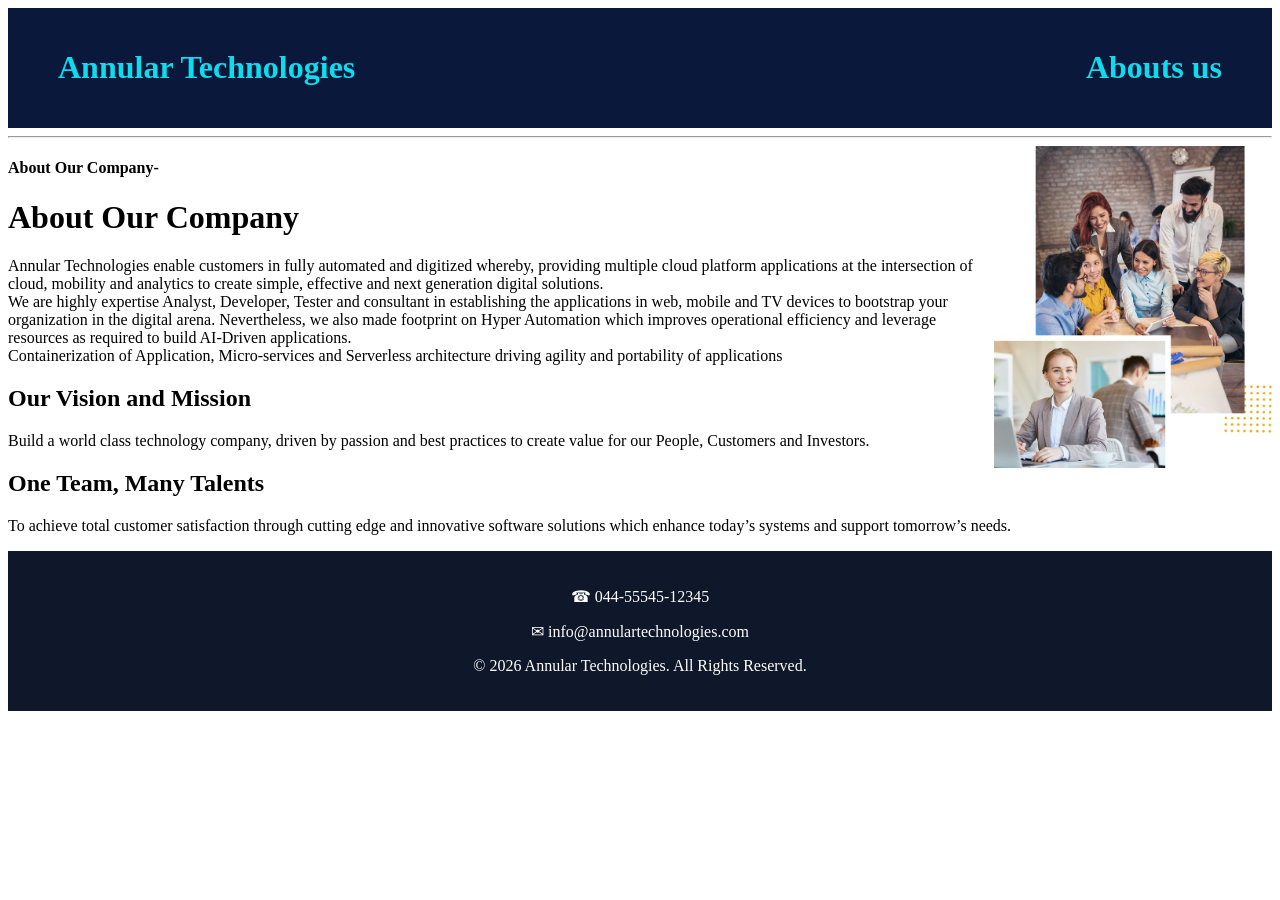
<file: about.html>
<!DOCTYPE html>
<html lang="en">
<head>
    <meta charset="UTF-8">
    <meta name="viewport" content="width=device-width, initial-scale=1.0">
    <title>annulartechnologies home</title>
     <style>
         header {
            background: #09183b;
            color: rgb(14, 220, 238);
            padding: 20px 50px;
            display: flex;
            justify-content: space-between;
            align-items: center;
        }
         .section {
            padding: 60px 50px;
            text-align: center;
        }

          footer {
            background: #0f172a;
            color: white;
            text-align: center;
            padding: 20px;
        }
        
     </style>
</head>
<body>
<header>
     <h1> Annular Technologies</h1>
    <h1 style="text-align: center;">Abouts us</h1>
   
    </header>
    
    
    <hr>
   
     <img width="22%" style="float:right;" src="about-3.jpg">

     <h4>About Our Company-</h4>

    <h1> About Our Company</h1>
    <section>

    <p> Annular Technologies enable customers in fully automated and digitized whereby, providing multiple cloud platform applications at the intersection of cloud, mobility and analytics to create simple, effective and next generation digital solutions.<br> We are highly expertise Analyst, Developer, Tester and consultant in establishing the applications in web, mobile and TV devices to bootstrap your organization in the digital arena. Nevertheless, we also made footprint on Hyper Automation which improves operational efficiency and leverage resources as required to build AI-Driven applications.<br> Containerization of Application, Micro-services and Serverless architecture driving agility and portability of applications</p>

    </section>

     <h2>Our Vision and Mission</h2>

     <p>Build a world class technology company, driven by passion and best practices to create value for our People, Customers and Investors.

</p>
      <h2>One Team, Many Talents</h2>

      <p>To achieve total customer satisfaction through cutting edge and innovative software solutions which enhance today’s systems and support tomorrow’s needs.

</p>
      <footer>
     <p> &#9742; 044-55545-12345</p> 
    <p> &#x2709; info@annulartechnologies.com</p>
    <p>© 2026 Annular Technologies. All Rights Reserved.</p>
</footer>
</body>
</html>
</file>
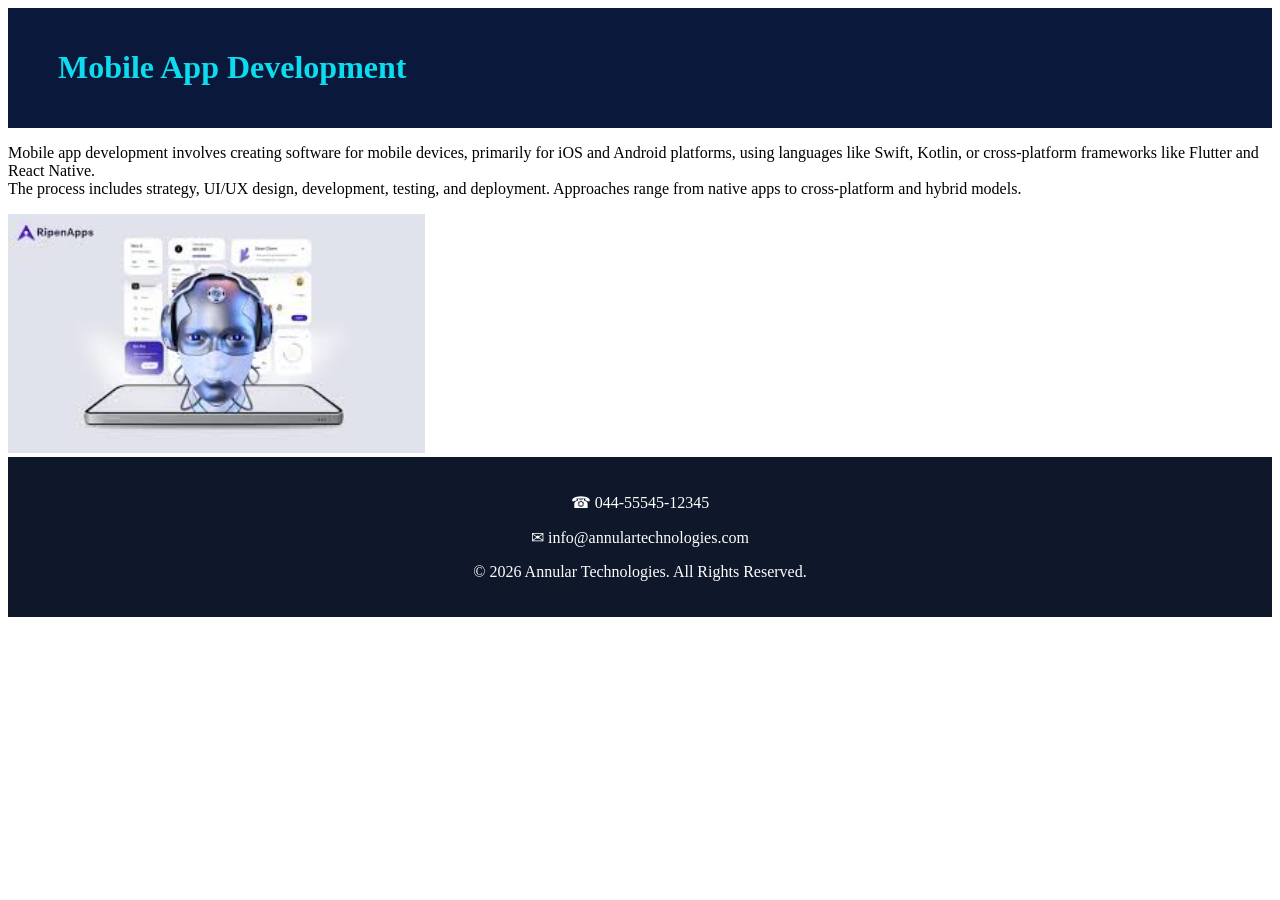
<file: learn more1.html>
<!DOCTYPE html>
<html lang="en">
<head>
    <meta charset="UTF-8">
    <meta name="viewport" content="width=device-width, initial-scale=1.0">
    <title>Document</title>

    <style>
         header {
            background: #09183b;
            color: rgb(14, 220, 238);
            padding: 20px 50px;
            display: flex;
            justify-content: space-between;
            align-items: center;
        }
         .section {
            padding: 60px 50px;
            text-align: center;
        }

          footer {
            background: #0f172a;
            color: white;
            text-align: center;
            padding: 20px;
        }
        
     </style>
</head>
<body>
    <header>
    <h1> Mobile App Development</h1>
    </header>

<p> Mobile app development involves creating software for mobile devices, primarily for iOS and Android platforms, using languages like Swift, Kotlin, or cross-platform frameworks like Flutter and React Native.<br> The process includes strategy, UI/UX design, development, testing, and deployment. Approaches range from native apps to cross-platform and hybrid models.</p>

<img style="width:33%;" src="images.jpg">
 <footer>
     <p> &#9742; 044-55545-12345</p> 
    <p> &#x2709; info@annulartechnologies.com</p>
    <p>© 2026 Annular Technologies. All Rights Reserved.</p>
</footer>

</body>
</html>
</file>
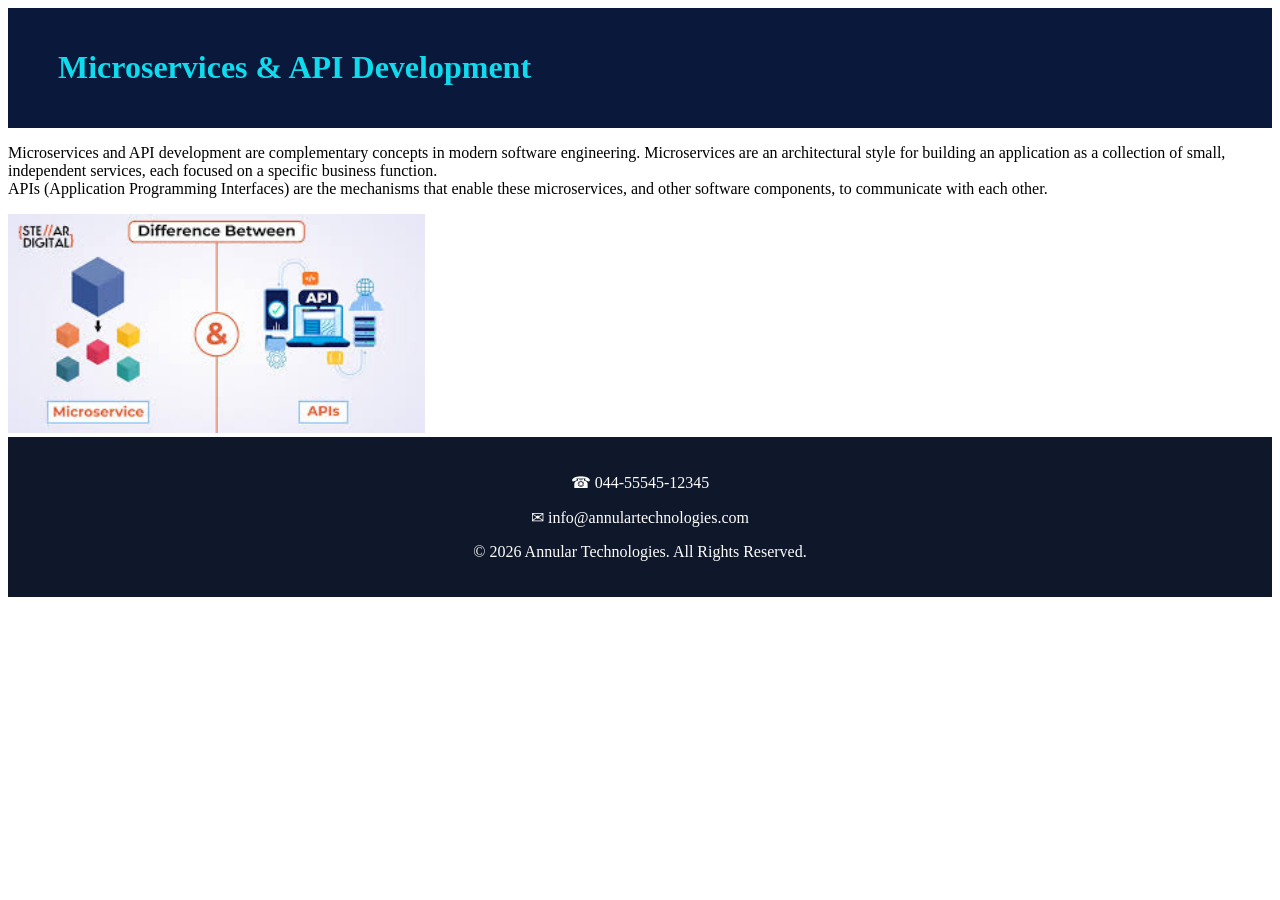
<file: learn more2.html>
<!DOCTYPE html>
<html lang="en">
<head>
    <meta charset="UTF-8">
    <meta name="viewport" content="width=device-width, initial-scale=1.0">
    <title>Document</title>

    <style>
         header {
            background: #09183b;
            color: rgb(14, 220, 238);
            padding: 20px 50px;
            display: flex;
            justify-content: space-between;
            align-items: center;
        }
         .section {
            padding: 60px 50px;
            text-align: center;
        }

          footer {
            background: #0f172a;
            color: white;
            text-align: center;
            padding: 20px;
        }
        
     </style>
</head>
<body>
    <header>
    <h1> Microservices & API Development</h1>
    </header>
<p> Microservices and API development are complementary concepts in modern software engineering. Microservices are an architectural style for building an application as a collection of small, independent services, each focused on a specific business function.<br> APIs (Application Programming Interfaces) are the mechanisms that enable these microservices, and other software components, to communicate with each other.</p>


<img style="width:33%;" src="download.jpg">
 <footer>
     <p> &#9742; 044-55545-12345</p> 
    <p> &#x2709; info@annulartechnologies.com</p>
    <p>© 2026 Annular Technologies. All Rights Reserved.</p>
</footer>

</body>
</html>
</file>
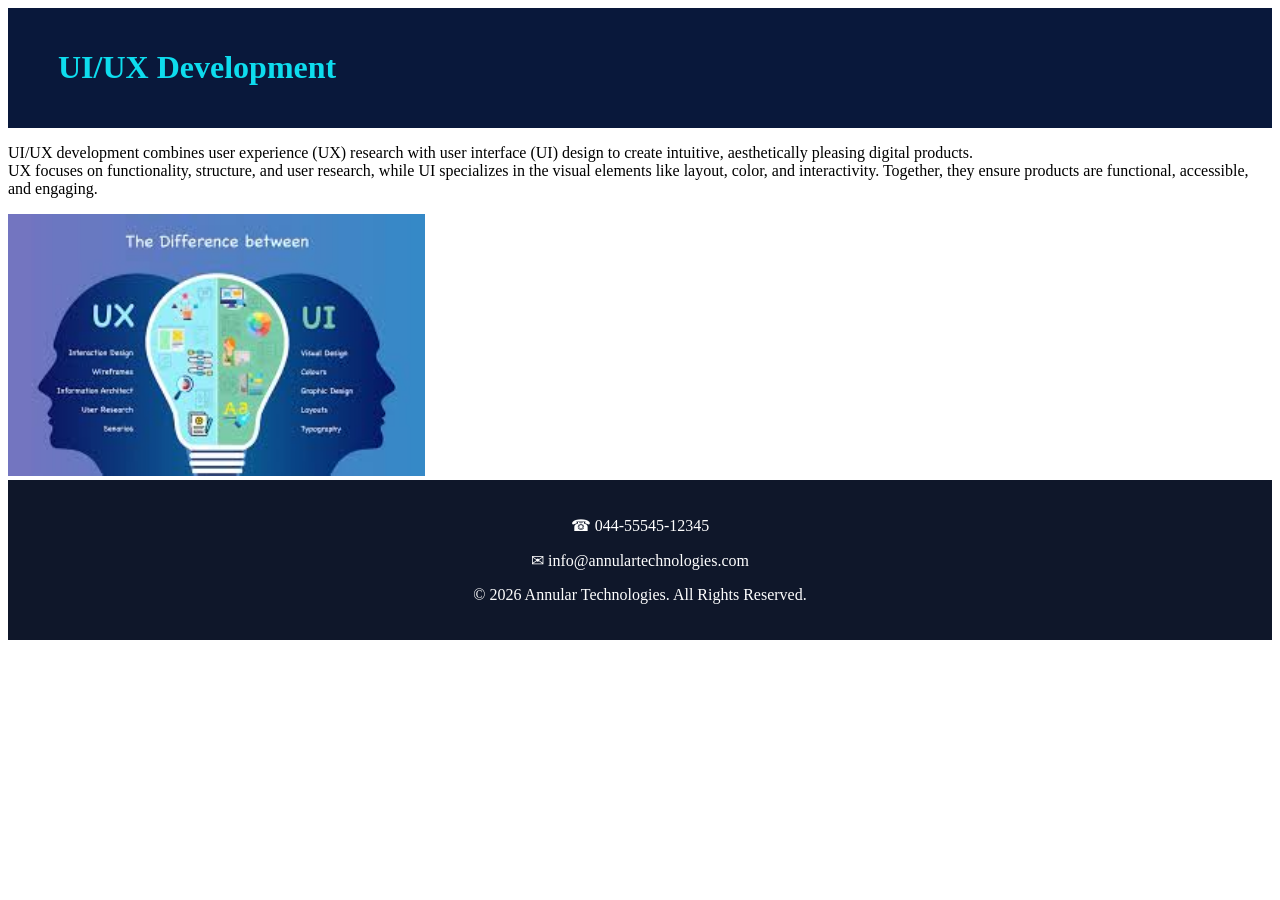
<file: learn more3.html>
<!DOCTYPE html>
<html lang="en">
<head>
    <meta charset="UTF-8">
    <meta name="viewport" content="width=device-width, initial-scale=1.0">
    <title>Document</title>

    <style>
         header {
            background: #09183b;
            color: rgb(14, 220, 238);
            padding: 20px 50px;
            display: flex;
            justify-content: space-between;
            align-items: center;
        }
         .section {
            padding: 60px 50px;
            text-align: center;
        }

          footer {
            background: #0f172a;
            color: white;
            text-align: center;
            padding: 20px;
        }
        
     </style>
</head>
<body>
    <header>
    <h1> UI/UX Development</h1>
    </header>

<p> UI/UX development combines user experience (UX) research with user interface (UI) design to create intuitive, aesthetically pleasing digital products.<br> UX focuses on functionality, structure, and user research, while UI specializes in the visual elements like layout, color, and interactivity. Together, they ensure products are functional, accessible, and engaging. </p>

<img style="width:33%;" src="download (1).jpg">
 <footer>
     <p> &#9742; 044-55545-12345</p> 
    <p> &#x2709; info@annulartechnologies.com</p>
    <p>© 2026 Annular Technologies. All Rights Reserved.</p>
</footer>

</body>
</html>
</file>
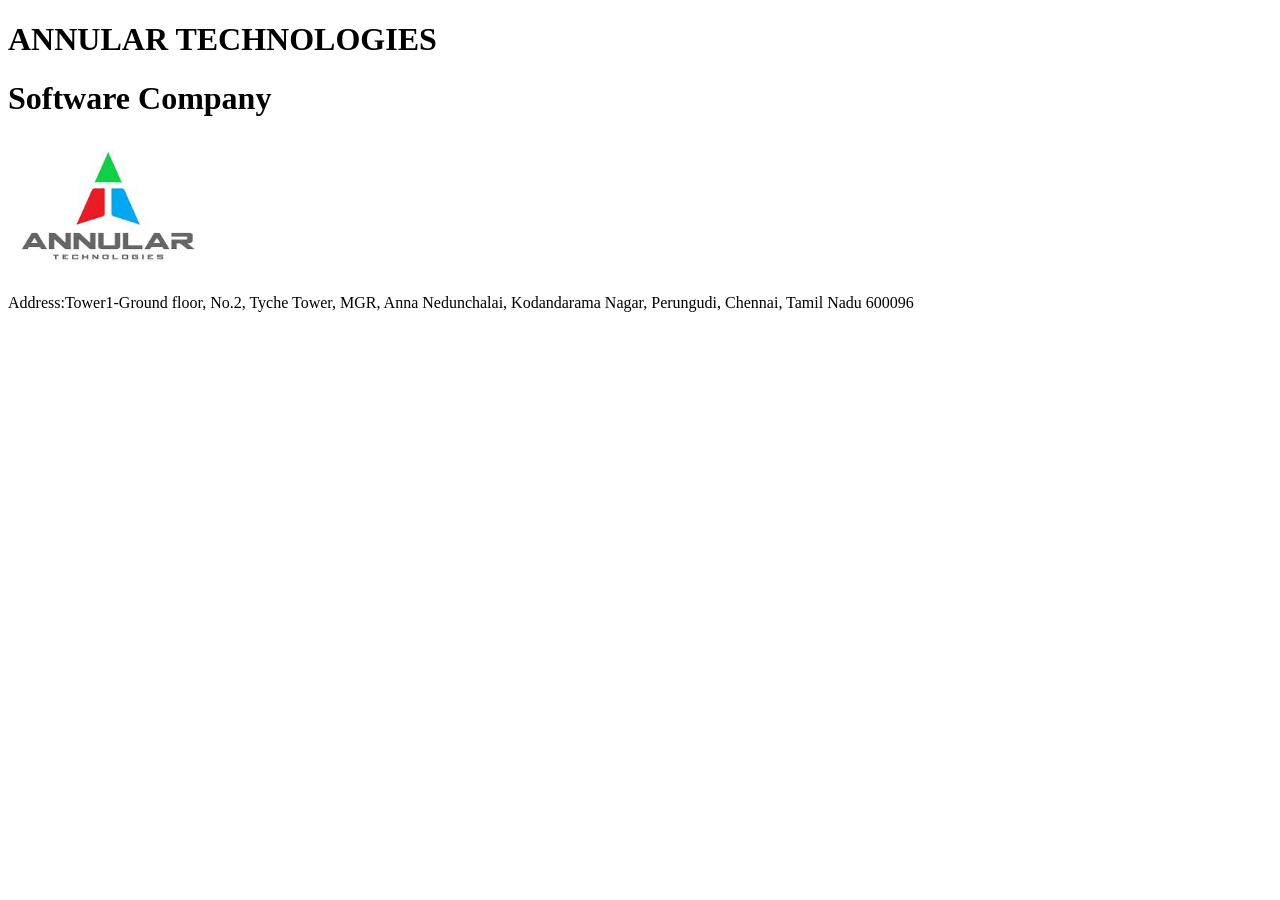
<file: login.html>
<!DOCTYPE html>
<html lang="en">
<head>
    <meta charset="UTF-8">
    <meta name="viewport" content="width=device-width, initial-scale=1.0">
    <title>My first website</title>
</head>
<body>
    <h1>ANNULAR TECHNOLOGIES</h1>
    <h1>Software Company</h1>
    <img width="200px" src="profile.jpg" alt="">
    <p> Address:Tower1-Ground floor, No.2, Tyche Tower, MGR, Anna Nedunchalai, Kodandarama Nagar, Perungudi, Chennai, Tamil Nadu 600096</p>
</body>
</html>

<!-- <!DOCTYPE html>
<html lang="en">
<head>
    <meta charset="UTF-8">
    <meta name="viewport" content="width=device-width, initial-scale=1.0">
    <title>Annular Technologies - Login</title>
    <style>
        body {
            font-family: Arial, sans-serif;
            background: linear-gradient(to right, #4facfe, #00f2fe);
            display: flex;
            justify-content: center;
            align-items: center;
            height: 100vh;
        }
        .container {
            background: white;
            padding: 30px;
            border-radius: 10px;
            width: 320px;
            box-shadow: 0 0 15px rgba(0,0,0,0.2);
            text-align: center;
        }
        .company-name {
            font-size: 22px;
            font-weight: bold;
            color: #4facfe;
            margin-bottom: 15px;
        }
        input {
            width: 100%;
            padding: 10px;
            margin: 10px 0;
            border-radius: 5px;
            border: 1px solid #ccc;
        }
        button {
            width: 100%;
            padding: 10px;
            background: #4facfe;
            border: none;
            color: white;
            border-radius: 5px;
            cursor: pointer;
        }
        button:hover {
            background: #00c6ff;
        }
        a {
            text-decoration: none;
            color: #4facfe;
        }
    </style>
</head>
<body>

<div class="container">
    <div class="company-name">Annular Technologies</div>
    <h2>Login</h2>
    <form action="#">
        <input type="email" placeholder="Enter Email" required>
        <input type="password" placeholder="Enter Password" required>
        <button type="submit">Login</button>
    </form>
    <p>Don't have an account? <a href="signup.html">Signup</a></p>
</div>

</body>
</html>

<a href="signup.html">signup</a> -->
</file>
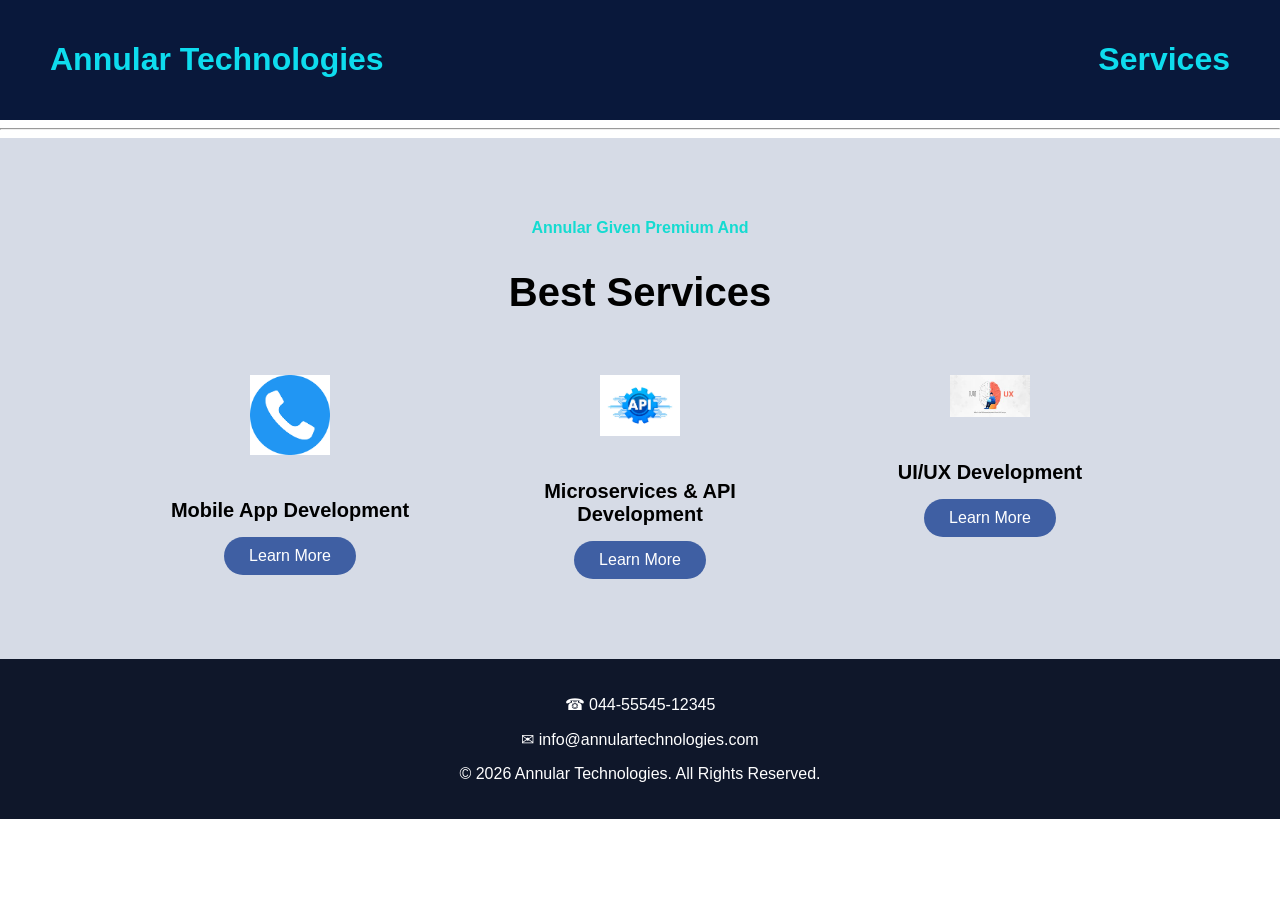
<file: services.html>
<!-- <!DOCTYPE html>
<html lang="en">
<head>
    <meta charset="UTF-8">
    <meta name="viewport" content="width=device-width, initial-scale=1.0">
    <title>Services</title>
    <style>
         header {
            background: #09183b;
            color: rgb(14, 220, 238);
            padding: 20px 50px;
            display: flex;
            justify-content: space-between;
            align-items: center;
        }
         .section {
            padding: 60px 50px;
            text-align: center;
        }

          footer {
            background: #0f172a;
            color: white;
            text-align: center;
            padding: 20px;
        }
        
     </style>
</head>
<body>

<header>
     <h1> Annular Technologies</h1>
    <h1 style="text-align: center;">Services</h1>
   
    </header>
    <hr>

    <h3>Annular Given Premium And-</h3>
    <h1>Best Services</h1>

 
    


    
</body>
</html> -->

<!DOCTYPE html>
<html lang="en">
<head>
<meta charset="UTF-8">
<title>Annular Technologies</title>

<style>

      header {
            background: #09183b;
            color: rgb(14, 220, 238);
            padding: 20px 50px;
            display: flex;
            justify-content: space-between;
            align-items: center;
        }
         .section {
            padding: 60px 50px;
            text-align: center;
        }

          footer {
            background: #0f172a;
            color: white;
            text-align: center;
            padding: 20px;
        }
        .loop  {
            
            color: #15dbd1;
        }

body{
font-family: Arial;
margin:0;
padding:0;
text-align:center;
}

.services{
padding:60px;
background:#d6dbe6;
}

.services h2{
font-size:40px;
margin-bottom:40px;
}

.service-container{
display:flex;
justify-content:center;
gap:60px;
}

.service-box{
width:250px;
padding:20px;
}

.service-box img{
width:80px;
margin-bottom:20px;
}

.service-box h3{
font-size:20px;
margin-bottom:15px;
}

.btn{
background:#3f5fa3;
color:white;
padding:10px 25px;
border-radius:25px;
text-decoration:none;
display:inline-block;
}

.btn:hover{
background:#2d4c8f;
}

</style>
</head>

<body>
<header>
     <h1> Annular Technologies</h1>
    <h1 style="text-align: center;">Services</h1>
   
    </header>
    <hr>

<section class="services">
<div class="loop">
<h4>Annular Given Premium And</h4>
</div>
<h2>Best Services</h2>

<div class="service-container">

<div class="service-box">
<img src="image6.png">
<h3>Mobile App Development</h3>
<a href="learn more1.html" class="btn">Learn More</a>
</div>

<div class="service-box">
<img src="image7.avif">
<h3>Microservices & API Development</h3>
<a href="learn more2.html" class="btn">Learn More</a>
</div>

<div class="service-box">
<img src="image8.jpg">
<h3>UI/UX Development</h3>
<a href="learn more3.html" class="btn">Learn More</a>
</div>

</div>

</section>
 <footer>
     <p> &#9742; 044-55545-12345</p> 
    <p> &#x2709; info@annulartechnologies.com</p>
    <p>© 2026 Annular Technologies. All Rights Reserved.</p>
</footer>

</body>
</html>
</file>
